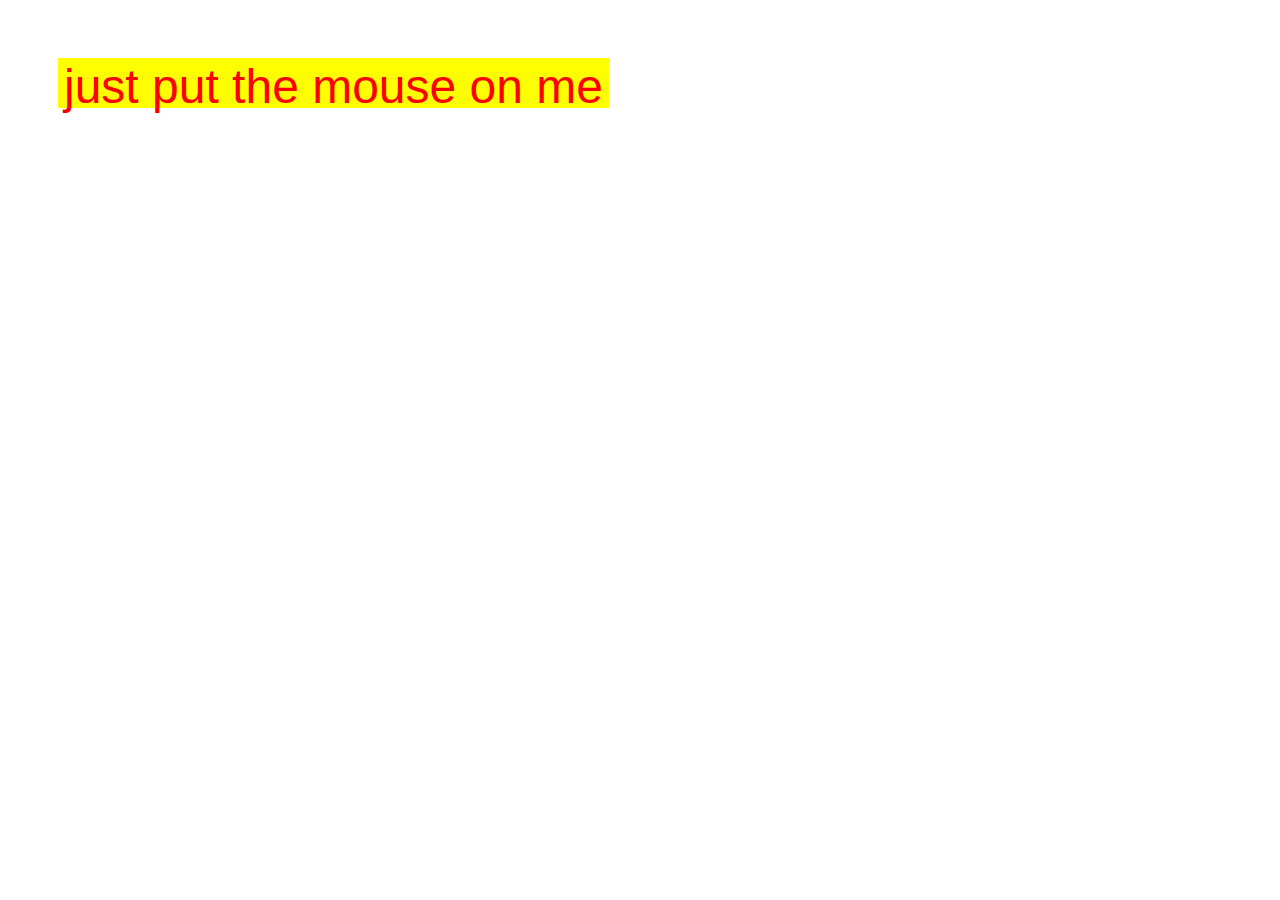
<file: jQuery/double-events/index.html>
<!DOCTYPE html>
<html lang="en">
  <head>
    <meta charset="UTF-8" />
    <meta name="viewport" content="width=device-width, initial-scale=1.0" />
    <meta http-equiv="X-UA-Compatible" content="ie=edge" />
    <!-- <link rel="stylesheet" href="style.css" /> -->
    <title><double-events></double-eve></title>
  </head>
  <body>
    <div>
      <button id="page-open">just put the mouse on me</button>
    </div>
    <script src="https://ajax.googleapis.com/ajax/libs/jquery/3.4.1/jquery.min.js"></script>
    <script src="main.js"></script>
  </body>
</html>
</file>
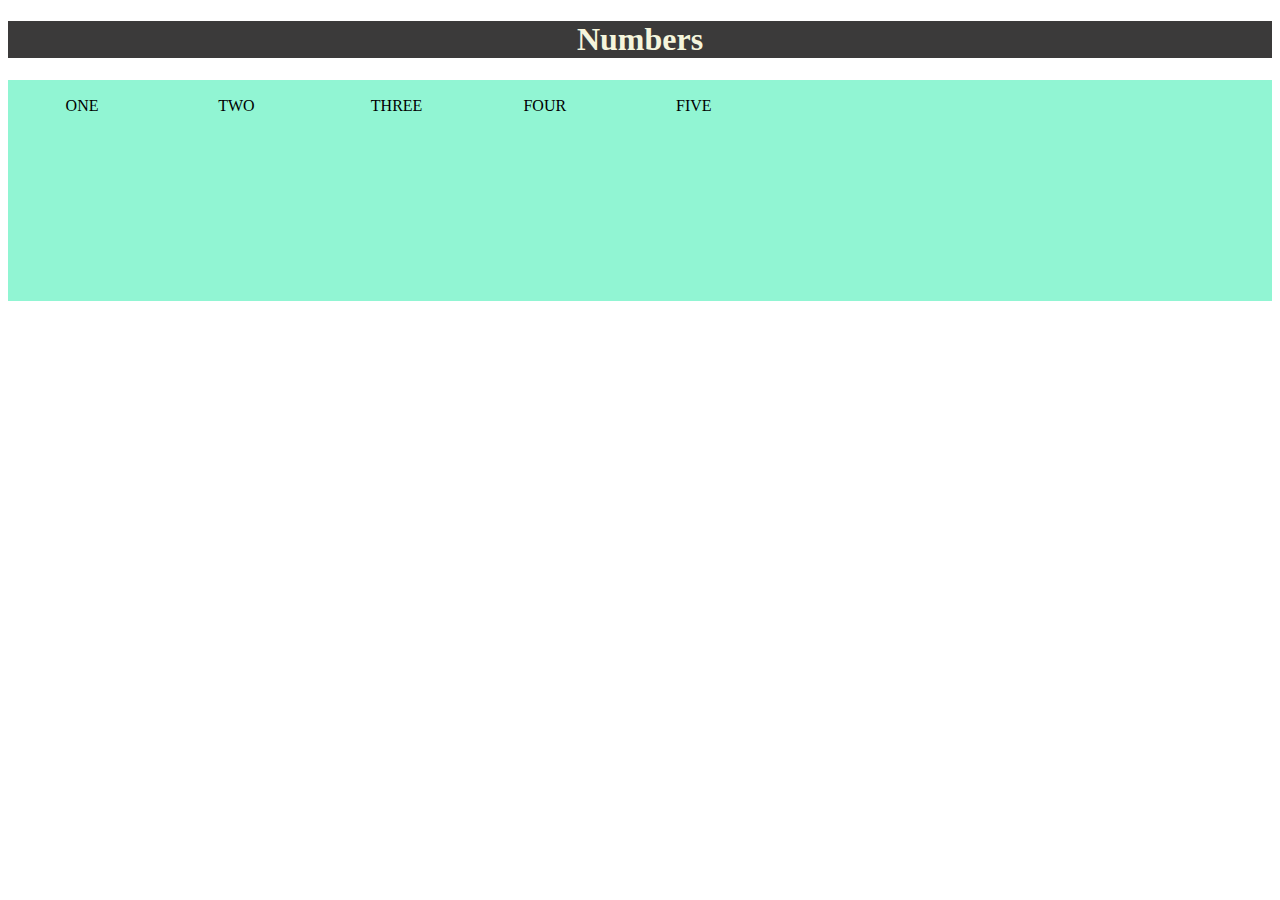
<file: jQuery/dropdown/index.html>
<!DOCTYPE html>
<html lang="en">
  <head>
    <meta charset="UTF-8" />
    <meta name="viewport" content="width=device-width, initial-scale=1.0" />
    <meta http-equiv="X-UA-Compatible" content="ie=edge" />
    <link rel="stylesheet" href="style.css" />
    <title>Dropdown</title>
  </head>
  <body>
    <h1>Numbers</h1>
    <nav>
      <ul id="nav">
        <li>
          <div class="divMenu">
            <span>ONE</span>
            <ul class="subMenu ">
              <li>Sub-1</li>
              <li>Sub-2</li>
              <li>Sub-3</li>
            </ul>
          </div>
        </li>
        <li>
          <div class="divMenu">
            <span>TWO</span>

            <ul class="subMenu ">
              <li>Sub-1</li>
              <li>Sub-2</li>
              <li>Sub-3</li>
            </ul>
          </div>
        </li>
        <li>
          <div class="divMenu">
            <span>THREE</span>

            <ul class="subMenu ">
              <li>Sub-1</li>
              <li>Sub-2</li>
              <li>Sub-3</li>
            </ul>
          </div>
        </li>
        <li>
          <div class="divMenu">
            <span>FOUR</span>

            <ul class="subMenu ">
              <li>Sub-1</li>
              <li>Sub-2</li>
              <li>Sub-3</li>
            </ul>
          </div>
        </li>
        <li>
          <div class="divMenu">
            <span>FIVE</span>

            <ul class="subMenu ">
              <li>Sub-1</li>
              <li>Sub-2</li>
              <li>Sub-3</li>
            </ul>
          </div>
        </li>
      </ul>
    </nav>

    <script src="https://ajax.googleapis.com/ajax/libs/jquery/3.4.1/jquery.min.js"></script>
    <script src="main.js"></script>
  </body>
</html>
</file>
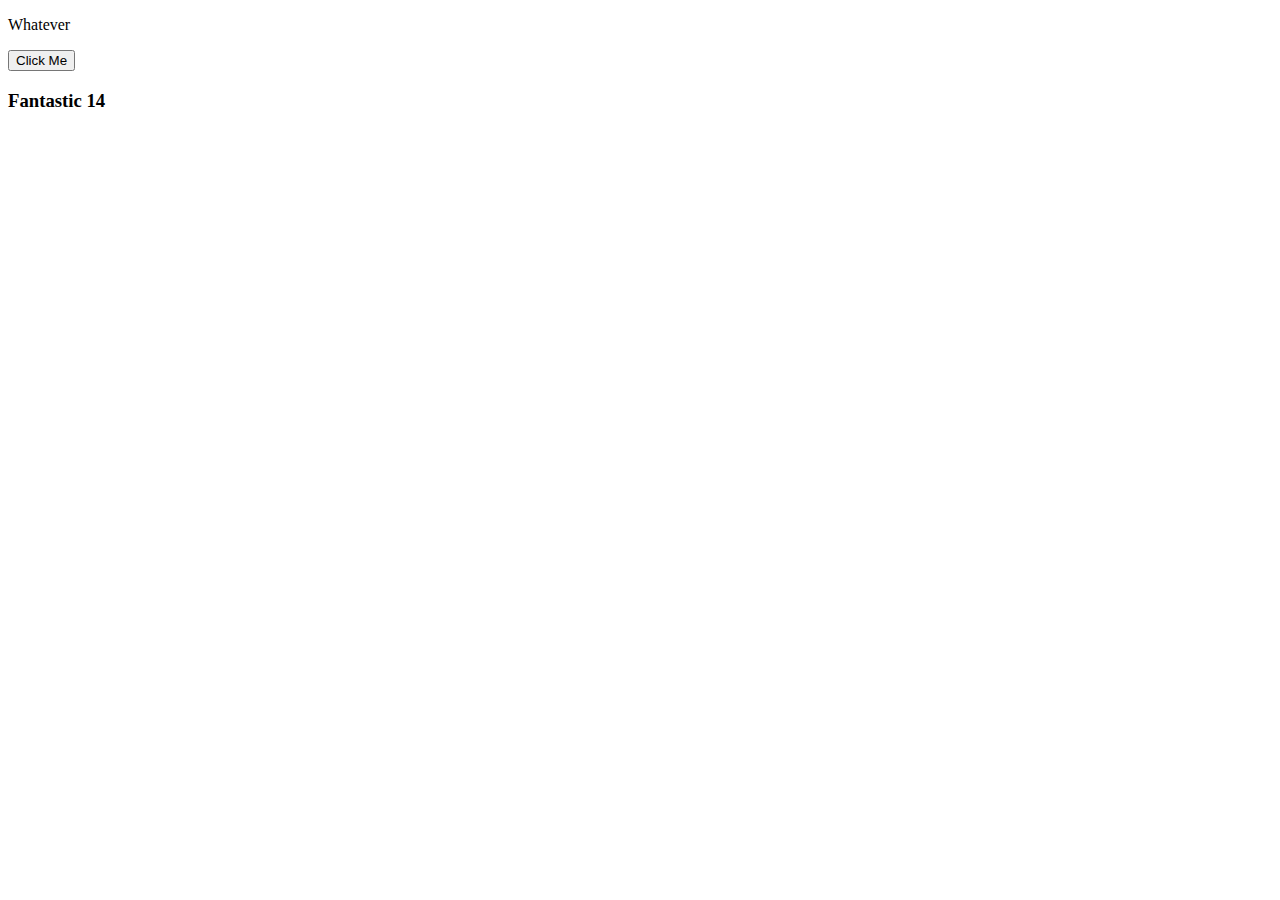
<file: jQuery/jquery-intro/index.html>
<!doctype HTML>
<html lang="en">

<head>
  <title>jQuery Demo</title>
</head>

<body>

    <p id="demo"></p>

    <button id="trigger">Click Me</button>

    <h3 id="greeting">Fantastic 14</h3>

    <script src="https://ajax.googleapis.com/ajax/libs/jquery/3.4.1/jquery.min.js"></script>
    <script src="main.js"></script>
    <!-- Your JavaScript file (scripts.js) must be included below the jQuery library in the document or it will not work. -->
</body>

</html>
</file>
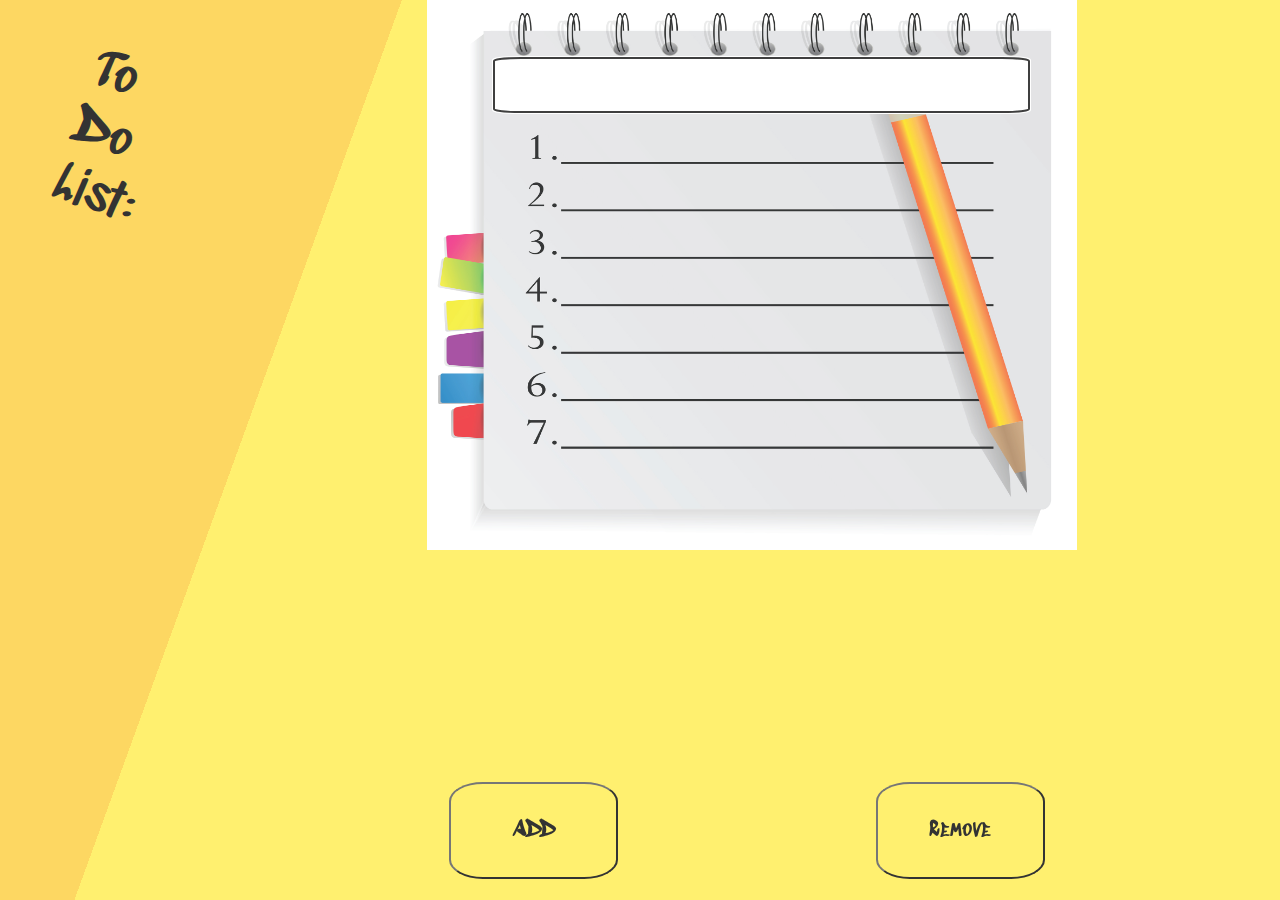
<file: jQuery/to-do/index.html>
<!DOCTYPE html>
<html lang="en">
  <head>
    <meta charset="UTF-8" />
    <meta name="viewport" content="width=device-width, initial-scale=1.0" />
    <meta http-equiv="X-UA-Compatible" content="ie=edge" />
    <link rel="stylesheet" href="style.css" />
    <title>ToDo List</title>
  </head>
  <body>
    <div id="container">
      <p>To Do List:</p>
      <div id="form">
        <input type="text" name="todo" />
        <ol></ol>
      </div>
      <button id="add">ADD</button>
      <button id="done">Remove</button>
    </div>
    <!-- <script type="x-template" id="banner-template">
  <div></div>
</script> -->
    <script src="main.js"></script>
  </body>
</html>
</file>
<file: jQuery/double-events/style.css>
#page-open {
  border: none;
  width: 100px;
  height: 50px;
  color: red;
}
</file>
<file: jQuery/dropdown/style.css>
h1 {
  background-color: rgb(59, 58, 58);
  color: beige;
  size: 3em;
  text-align: center;
}
li {
  list-style: none;
}

#nav {
  display: flex;
  background-color: rgb(145, 245, 211);
}
#nav li {
  padding: 1.1em;
}
.subMenu li {
  /* width: 80%; */
  border: 1px solid gray;
  padding-left: 0;
  margin-left: 0;
}

.subMenu {
  list-style: none;
  background-color: yellowgreen;
  visibility: hidden;
  border: 1px solid gray;
}

.show {
  visibility: visible;
}

span:hover {
  cursor: pointer;
}
</file>
<file: jQuery/to-do/style.css>
@import url("https://fonts.googleapis.com/css?family=Sedgwick+Ave+Display&display=swap");
@import url("https://fonts.googleapis.com/css?family=Courgette&display=swap");

html,
body {
  margin: 0;
  height: 100%;
}
#container {
  background: linear-gradient(110deg, #fdcd3b 25%, #ffed4b 25%);
  display: grid;
  grid-template-columns: repeat(6, 1fr);
  grid-template-rows: repeat(6, 1fr);
  height: 100%;
  grid-gap: 2px;
  opacity: 0.8;
}
#form {
  grid-area: 1 / 3 / 6 / 7;

  padding: 1.2em;
  background: url("to-do-list1.jpg");
  background-size: 650px 550px;
  background-repeat: no-repeat;
}
input {
  grid-row-start: 2;
  width: 65%;
  border-radius: 5%;
  height: 50px;
  font-size: 14pt;
  font-family: "Courgette", cursive;
  margin-top: 2em;
  margin-left: 2.5em;
}
p {
  font-size: 3em;
  margin-left: 2em;
  transform: rotate(20deg);
  grid-area: 1 / 1 / 2 / 2;
  margin-bottom: 2em;
  font-family: "Sedgwick Ave Display", cursive;
  width: 50px;
  height: 50px;
}

button {
  margin: 1em;
  background-color: transparent;
  padding: 1em;
  border-radius: 20%;
  font-family: "Sedgwick Ave Display", cursive;
  font-size: 16pt;
}
#add {
  grid-area: 6 / 3 / 7/ 4;
}
#done {
  grid-area: 6 / 5 / 7 / 6;
}
ol {
  padding-top: 0;
}

li {
  font-size: 14pt;
  font-family: "Courgette", cursive;
  font-style: italic;
  line-height: 2.55em;
  text-decoration: none;
  list-style-type: none;
  margin-left: 4em;
}
.alert-primary {
  color: #004085;
  background-color: #cce5ff;
  border-color: #b8daff;
}

@media screen and (max-width: 510px) {
  button {
    width: 100%;
  }
  p {
    font-size: 2em;
    margin-left: 1em;
  }
  #form {
    grid-area: 1 / 2 / 7/ 6;
    padding: 1.2em;
    background-size: 410px 650px;
    margin-left: -95px;
    margin-top: 18px;
  }
  #add {
    grid-area: 6/ 1/ 6/ 2;
  }
  input {
    width: 76%;
    margin-top: 3em;
  }

  li {
    margin-left: 2em;
    line-height: 3em;
  }
}

@media screen and (max-width: 1048) {
  #form {
    background-size: 504px 650px;
  }
}
</file>
